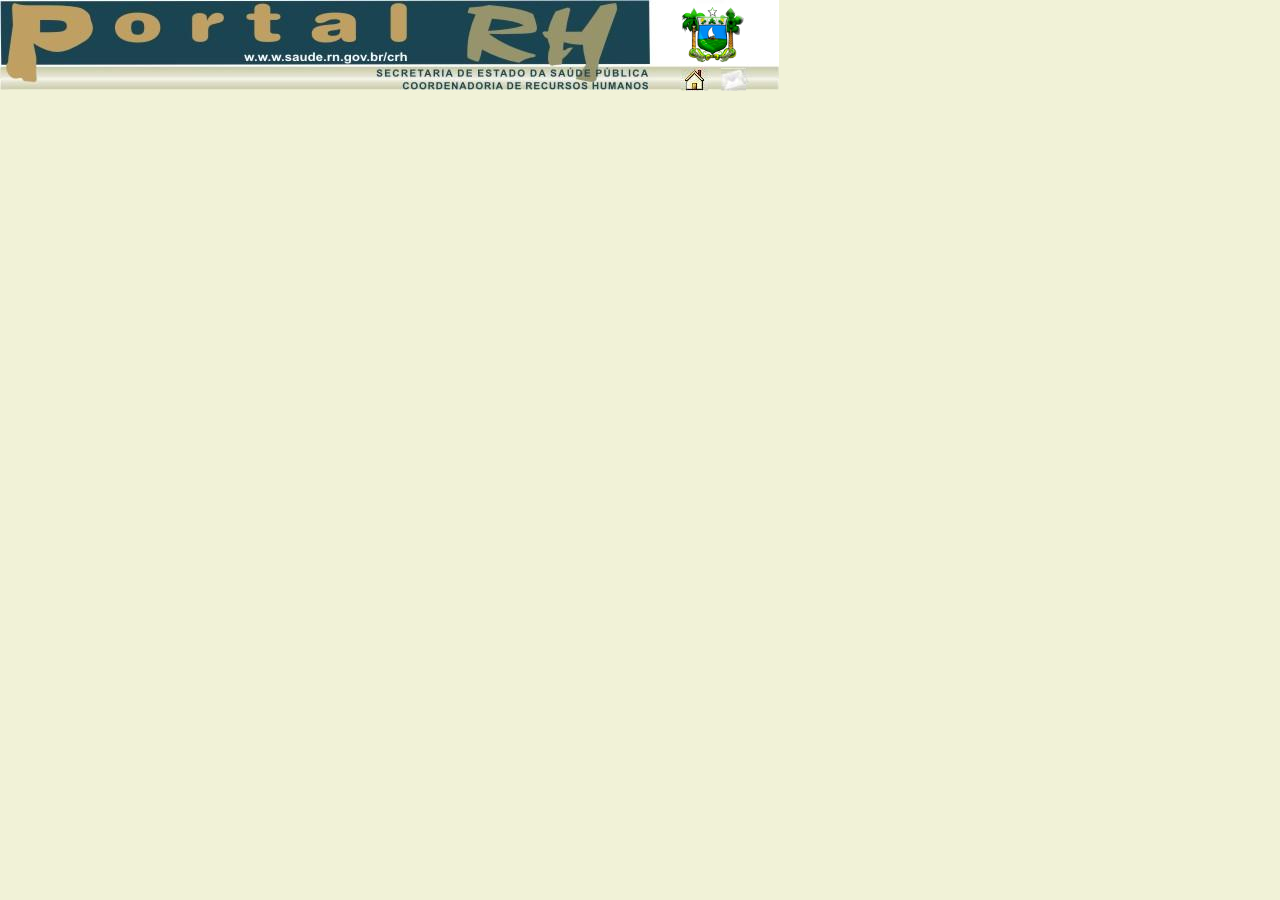
<file: no-responsive/Portal CRH - Sistemas - Pagina Inicial_files/Cabecalho.html>
<!DOCTYPE html PUBLIC "-//W3C//DTD HTML 4.0 Transitional//EN">
<!-- saved from url=(0059)http://10.19.0.114/PortalRHSESAP/Formularios/Cabecalho.aspx -->
<html><head><meta http-equiv="Content-Type" content="text/html; charset=UTF-8">
		<title>PORTAL RH WEB 2005</title>
		<meta name="GENERATOR" content="Microsoft Visual Studio.NET 7.0">
		<meta name="CODE_LANGUAGE" content="Visual Basic 7.0">
		<meta name="vs_defaultClientScript" content="JavaScript">
		<meta name="vs_targetSchema" content="http://schemas.microsoft.com/intellisense/ie5">
	</head>
	<body leftmargin="0" bottommargin="0" topmargin="2" rightmargin="0" style="WIDTH: 50%; BACKGROUND-REPEAT: no-repeat; POSITION: absolute" bgcolor="#f1f2d7" background="./CABECALHO.JPG">
		<form name="Form1" method="post" action="http://10.19.0.114/PortalRHSESAP/Formularios/Cabecalho.aspx" id="Form1">
<input type="hidden" name="__VIEWSTATE" value="dDwzODY1MTQ1Njg7Oz6qyYdjKje8vfsw36OwinllEWnSjA==">

			

	<table id="Table1" cellspacing="1" cellpadding="1" width="779" border="0">
		<tbody><tr>
			<td width="644" height="61"></td>
			<td align="center" height="61"><font size="1"></font> <a href="http://www.saude.rn.gov.br/" target="_blank">
					<img height="61" src="./logosesap.png" alt="Página principal da SESAP/RN" border="0" align="top"></a></td>
		</tr>
		<tr>
			<td width="644"></td>
			<td>&nbsp;&nbsp;&nbsp;&nbsp;&nbsp;&nbsp;&nbsp; <a href="http://10.19.0.114/PortalRHSESAP/Formularios/frmNoticiasWeb.htm" target="_parent">
					<img src="./casa.jpg" border="0" alt="Ir para a Tela Inicial do Portal CRH"></a>&nbsp;&nbsp;<font size="1">&nbsp;
					<a href="mailto:crh-sesap@rn.gov.br"><img src="./email.jpg" alt="crh-sesap@rn.gov.br" border="0"></a>
				</font>
			</td>
		</tr>
	</tbody></table>


		</form>
	

</body></html>
</file>
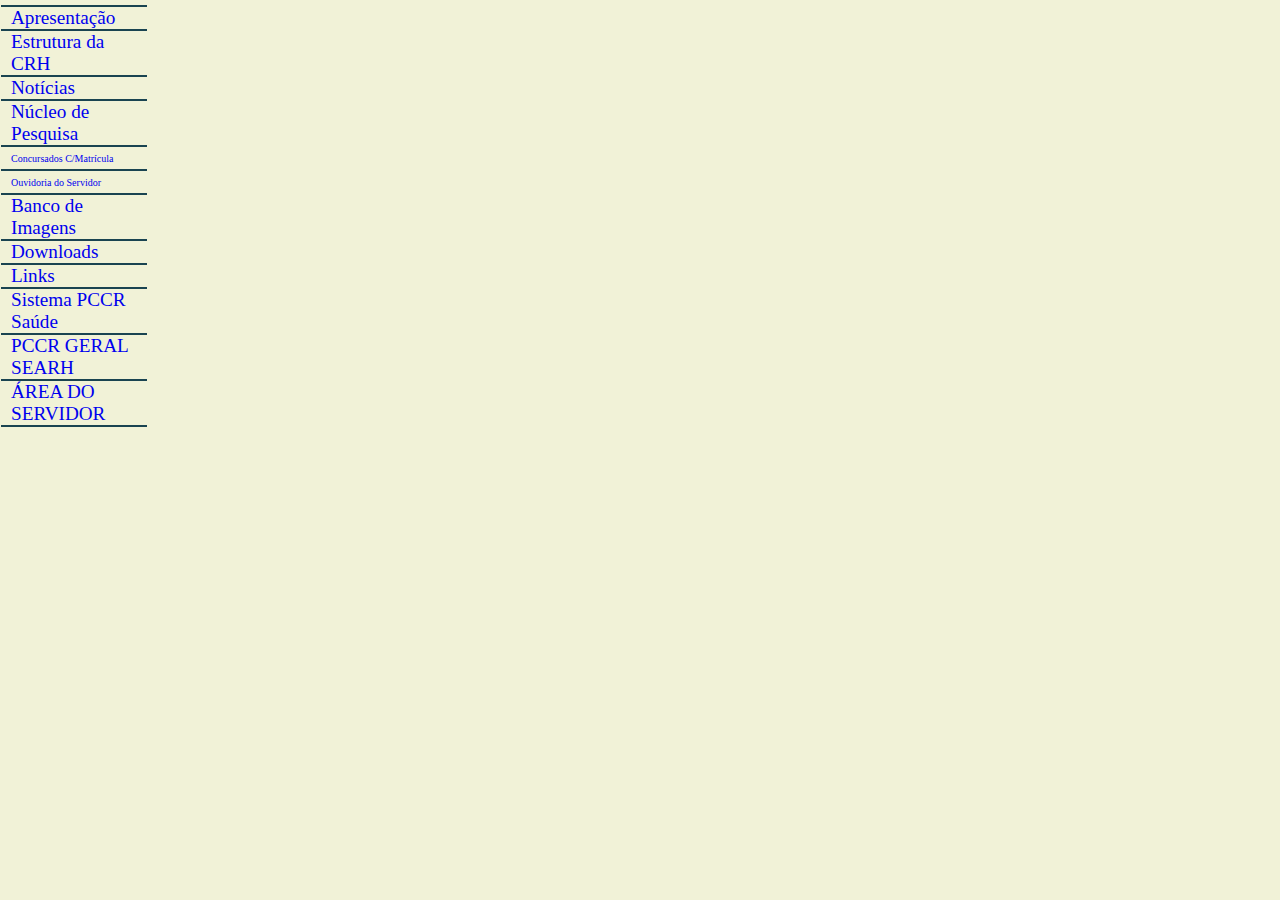
<file: no-responsive/Portal CRH - Sistemas - Pagina Inicial_files/menufrmPrincipal.html>
<!DOCTYPE html PUBLIC "-//W3C//DTD HTML 4.0 Transitional//EN">
<!-- saved from url=(0066)http://10.19.0.114/PortalRHSESAP/Formularios/menufrmPrincipal.aspx -->
<html><head><meta http-equiv="Content-Type" content="text/html; charset=UTF-8">
		<title>menufrmPrincipal</title>
		<meta content="Microsoft Visual Studio .NET 7.1" name="GENERATOR">
		<meta content="Visual Basic .NET 7.1" name="CODE_LANGUAGE">
		<meta content="JavaScript" name="vs_defaultClientScript">
		<meta content="http://schemas.microsoft.com/intellisense/ie5" name="vs_targetSchema">
		<link href="./Estilo.css" type="text/css" rel="stylesheet">
		<script language="javascript" src="./Validar.js.download"></script>
	</head>
	<body bottommargin="0" bgcolor="#f1f2d7" leftmargin="1" topmargin="5" rightmargin="0">
		<form name="Form1" method="post" action="http://10.19.0.114/PortalRHSESAP/Formularios/menufrmPrincipal.aspx" id="Form1">
<input type="hidden" name="__EVENTTARGET" value="">
<input type="hidden" name="__EVENTARGUMENT" value="">
<input type="hidden" name="__VIEWSTATE" value="dDwtMTA3MDAwNzE5Njt0PDtsPGk8MT47PjtsPHQ8O2w8aTwyNT47PjtsPHQ8cDxsPFRleHQ7PjtsPFxlOz4+Ozs+Oz4+Oz4+Oz6VTWrPYCpqTouKY6J3aCZxLJjmew==">

<script language="javascript">
<!--
	function __doPostBack(eventTarget, eventArgument) {
		var theform;
		if (window.navigator.appName.toLowerCase().indexOf("netscape") > -1) {
			theform = document.forms["Form1"];
		}
		else {
			theform = document.Form1;
		}
		theform.__EVENTTARGET.value = eventTarget.split("$").join(":");
		theform.__EVENTARGUMENT.value = eventArgument;
		theform.submit();
	}
// -->
</script>

			<table id="Table1" cellspacing="0" cellpadding="0" width="146" border="0">
				<tbody><tr>
					<td width="10" bgcolor="#1a4451" height="2"></td>
					<td bgcolor="#1a4451" height="2"></td>
				</tr>
				<tr>
					<td width="10" height="22"></td>
					<td height="22"><a id="lnkApresentacao" href="javascript:__doPostBack(&#39;lnkApresentacao&#39;,&#39;&#39;)"> Apresentação</a></td>
				</tr>
				<tr>
					<td width="10" bgcolor="#1a4451" height="2"></td>
					<td bgcolor="#1a4451" height="2"></td>
				</tr>
				<tr>
					<td width="10" height="22"></td>
					<td height="22"><a id="lnkEstrutura" href="javascript:__doPostBack(&#39;lnkEstrutura&#39;,&#39;&#39;)"> Estrutura da CRH</a></td>
				</tr>
				<tr>
					<td width="10" bgcolor="#1a4451" height="2"></td>
					<td bgcolor="#1a4451" height="2"></td>
				</tr>
			</tbody></table>
			<table id="Table2" cellspacing="0" cellpadding="0" width="146" border="0">
				<tbody><tr>
					<td width="10" height="22"></td>
					<td height="22"><a id="lnkNoticias" href="javascript:__doPostBack(&#39;lnkNoticias&#39;,&#39;&#39;)">Notícias</a></td>
				</tr>
			</tbody></table>
			<table id="Table3" cellspacing="0" cellpadding="0" width="146" border="0">
				<tbody><tr>
					<td width="10" bgcolor="#1a4451" height="2"></td>
					<td bgcolor="#1a4451" height="2"></td>
				</tr>
				<tr>
					<td width="10" height="22"></td>
					<td height="22"><a id="lnkCEFOPE" href="javascript:__doPostBack(&#39;lnkCEFOPE&#39;,&#39;&#39;)">Núcleo de Pesquisa</a></td>
				</tr>
				<tr>
					<td width="10" bgcolor="#1a4451" height="2"></td>
					<td bgcolor="#1a4451" height="2"></td>
				</tr>
			</tbody></table>
			<table id="Table4" cellspacing="0" cellpadding="0" width="146" border="0">
				<tbody><tr>
					<td width="10" height="22"></td>
					<td height="22"><a id="lnkClipping" title="Atualizado em 11/06/2010" href="javascript:__doPostBack(&#39;lnkClipping&#39;,&#39;&#39;)"><font size="1"> Concursados C/Matrícula</font></a></td>
				</tr>
				<tr>
					<td width="10" bgcolor="#1a4451" height="2"></td>
					<td bgcolor="#1a4451" height="2"></td>
				</tr>
			</tbody></table>
			<table id="Table5" cellspacing="0" cellpadding="0" width="146" border="0">
				<tbody><tr>
					<td width="10" height="22"></td>
					<td height="22"><a id="lnkEmails" href="javascript:__doPostBack(&#39;lnkEmails&#39;,&#39;&#39;)"><font size="1">Ouvidoria do Servidor</font></a></td>
				</tr>
				<tr>
					<td width="10" bgcolor="#1a4451" height="2"></td>
					<td bgcolor="#1a4451" height="2"></td>
				</tr>
				<tr>
					<td width="10" height="22"></td>
					<td height="22"><a id="lnkUrsaps" href="javascript:__doPostBack(&#39;lnkUrsaps&#39;,&#39;&#39;)">Banco de Imagens</a></td>
				</tr>
				<tr>
					<td width="10" bgcolor="#1a4451" height="2"></td>
					<td bgcolor="#1a4451" height="2"></td>
				</tr>
			</tbody></table>
			<table id="Table6" cellspacing="0" cellpadding="0" width="146" border="0">
				<tbody><tr>
					<td width="10" height="22"></td>
					<td height="22"><a id="lnkDownloads" href="javascript:__doPostBack(&#39;lnkDownloads&#39;,&#39;&#39;)">Downloads</a></td>
				</tr>
				<tr>
					<td width="10" bgcolor="#1a4451" height="2"></td>
					<td bgcolor="#1a4451" height="2"></td>
				</tr>
				<tr>
					<td width="10" height="22"></td>
					<td height="22"><a id="lnkLinks" href="javascript:__doPostBack(&#39;lnkLinks&#39;,&#39;&#39;)">Links</a></td>
				</tr>
				<tr>
					<td width="10" bgcolor="#1a4451" height="2"></td>
					<td bgcolor="#1a4451" height="2"></td>
				</tr>
			</tbody></table>
			<table id="Table7" cellspacing="0" cellpadding="0" width="146" border="0">
				<tbody><tr>
					<td width="10" height="22"></td>
					<td height="22">
						<a id="lnkNucleosRH" href="javascript:__doPostBack(&#39;lnkNucleosRH&#39;,&#39;&#39;)"> Sistema PCCR Saúde</a></td>
				</tr>
				<tr>
					<td width="10" bgcolor="#1a4451" height="2"></td>
					<td bgcolor="#1a4451" height="2"></td>
				</tr>
			</tbody></table>
			<table id="Table70" cellspacing="0" cellpadding="0" width="146" border="0">
				<tbody><tr>
					<td width="10" height="22"></td>
					<td height="22">
						<a id="lnkPCCRADM" href="javascript:__doPostBack(&#39;lnkPCCRADM&#39;,&#39;&#39;)"> PCCR GERAL SEARH</a></td>
				</tr>
				<tr>
					<td width="10" bgcolor="#1a4451" height="2"></td>
					<td bgcolor="#1a4451" height="2"></td>
				</tr>
				<tr>
					<td width="10" height="22"></td>
					<td height="22">
						<a id="lnkAreaDoServidor" href="javascript:__doPostBack(&#39;lnkAreaDoServidor&#39;,&#39;&#39;)"> ÁREA DO SERVIDOR </a></td>
				</tr>
				<tr>
					<td width="10" bgcolor="#1a4451" height="2"></td>
					<td bgcolor="#1a4451" height="2"></td>
				</tr>
			</tbody></table>
			</form>
	

</body></html>
</file>
<file: no-responsive/Portal CRH - Sistemas - Pagina Inicial_files/Estilo.css>
/* Default CSS Stylesheet for a new Web Application project */


A:link
{
	font:  smallcaption;
    color: "#336699"; 
	text-decoration:  none;
	font-size:larger;

}	
		
A:visited
{
	font: smallcaption; 
	text-decoration: none;
 	color:	"#336699";
	font-size:larger;
	}	
		
A:active	{	
	font: smallcaption; 
   	text-decoration:	none;
	color: "Black";
	font-size:larger;
	}	
		
A:hover
{
	color: "Black";
   	font: smallcaption; 
	text-decoration: none;
	font-size:larger;
}

.B:hover 
{
 text-decoration:  underline;
	font-size:larger;
}


.C:link { BACKGROUND: steelblue; COLOR: white; TEXT-DECORATION: none }
.C:visited { BACKGROUND: steelblue; COLOR: white; TEXT-DECORATION: none }
.C:active { BACKGROUND: steelblue; COLOR: white; TEXT-DECORATION: none }
.C:hover { BACKGROUND: lightblue; COLOR: steelblue; TEXT-DECORATION: none }


.Direita
   {TEXT-ALIGN: right }	
   
.Esquerda
   {TEXT-ALIGN: left }	

.Centro
   {TEXT-ALIGN: center }
   
.Justificado
	{TEXT-ALIGN: justify }	
   
.Maiuscula
 {text-transform :uppercase;	}
	       
.Maiuscula_Esquerda
 {text-transform :uppercase; text-align: left}

Maiuscula_Direita
 {text-transform :uppercase; text-align: right}
</file>
